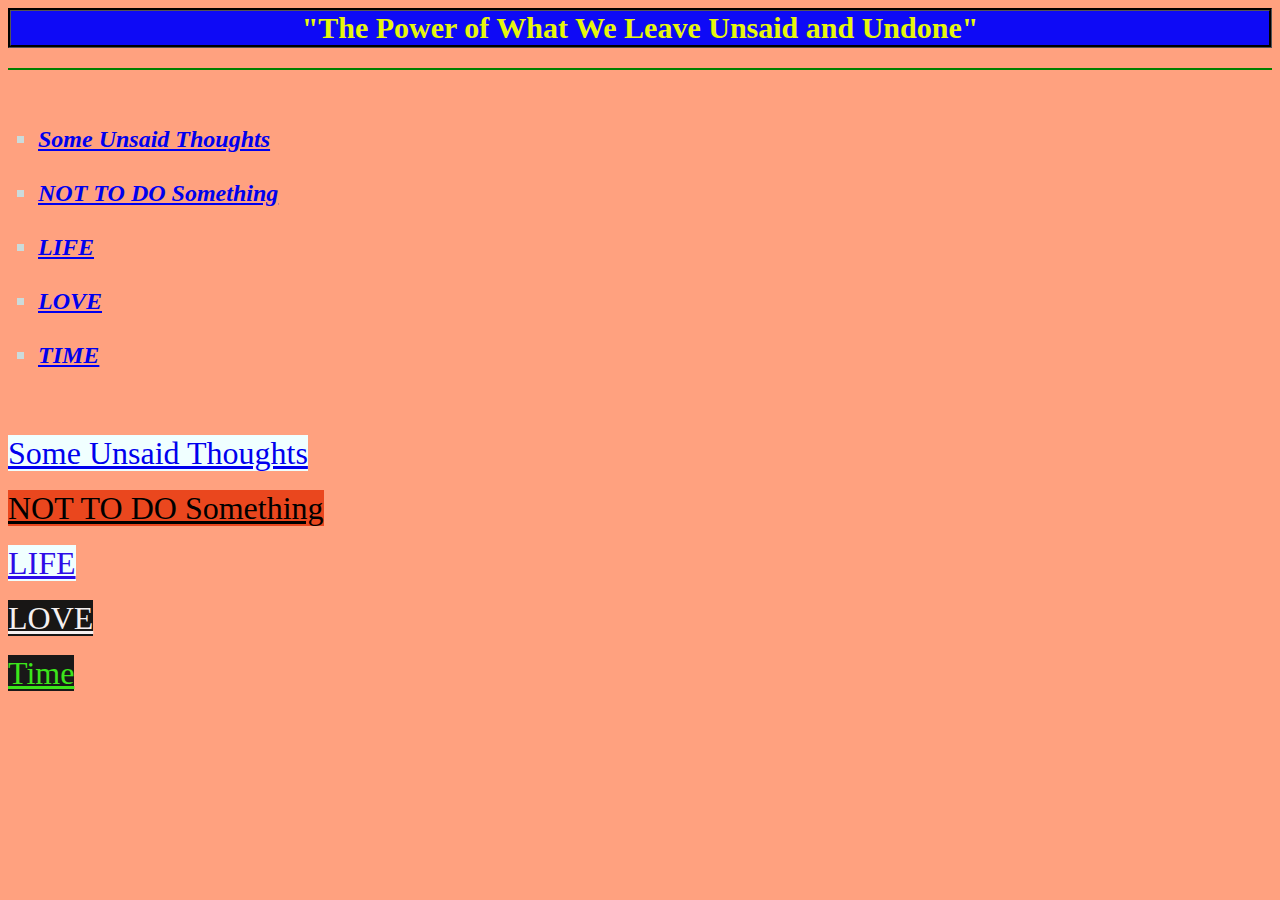
<file: index.html>
<html lang="en">
<head>
    <meta charset="UTF-8">
    <meta name="viewport" content="width=device-width, initial-scale=1.0">
    <title>Document</title>
    <link rel="stylesheet" href="stylee.css">
</head>
<body style="background-color: rgb(255, 161, 127);">

    <!--I am going to do my first assignment for MIS455 Course-->
    <h1 style="font-size:30; background-color: rgb(14, 10, 246); text-align: center; color: rgb(230, 246, 12); border-style: groove; border-color: black;">
        "The Power of What We Leave Unsaid and Undone"</h1>
        <hr color="Green">
        
        <br> 
        
        <ul>
        <li><a href="http://127.0.0.1:5500/page1.html" target="_blank">Some Unsaid Thoughts</a></li>
        <br>
        <li><a href="http://127.0.0.1:5500/page2.html" target="_blank">NOT TO DO Something</a></li>
        <br>
        <li><a href="http://127.0.0.1:5500/page3.html" target="_blank">LIFE</a></li>
        <br>
        <li><a href="http://127.0.0.1:5500/page4.html" target="_blank">LOVE</a></li>
        <br>
        <li><a href="http://127.0.0.1:5500/page5.html" target="_blank">TIME</a></li>
        </ul>
    
        <br> <br>
        
        <a href="page1.html" target=_blank title="This takes you to Page 1" style="background-color: azure; font-size: xx-large;">
        Some Unsaid Thoughts</a>
        <br> <br>

        <a href="page2.html" target=_blank title="This takes you to Page 2" style="background-color: rgb(234, 71, 30); color: black; font-size: xx-large;">
        NOT TO DO Something</a>
        <br> <br>

        <a href="page3.html" target=_blank title="This will take you to Page 3" style="background-color: azure; color: rgb(45, 12, 232); font-size: xx-large;">
        LIFE</a>
        <br> <br>

        <a href="page4.html" target=_blank title="This will take you to Page 4" style="background-color: rgb(24, 22, 21); color: rgb(245, 240, 240); font-size: xx-large;">
        LOVE</a>
        <br> <br>

        <a href="page5.html" target=_blank title="This will take you to Page 5" style="background-color: rgb(25, 24, 24); color: rgb(60, 229, 27); font-size: xx-large;">
        Time</a>

    
        <br> <br>
    
</body>
</html>
</file>
<file: stylee.css>
/* Style for the unordered list */
ul {
list-style-type: square;
    padding: 70; 
    margin: 0; 
    width: 50ch;
    font-size: x-large;
    font-style: italic;
}

ul {
    float: initial;
  }


/* Style for links */
ul {
    color: #cbdbdb; 
    font-weight: bold; 
    padding: 30px; 
}

/* Hover effect for links */
a:hover {
    background-color: #f0f0f0; 
    color: #e74c3c; 
}
</file>
